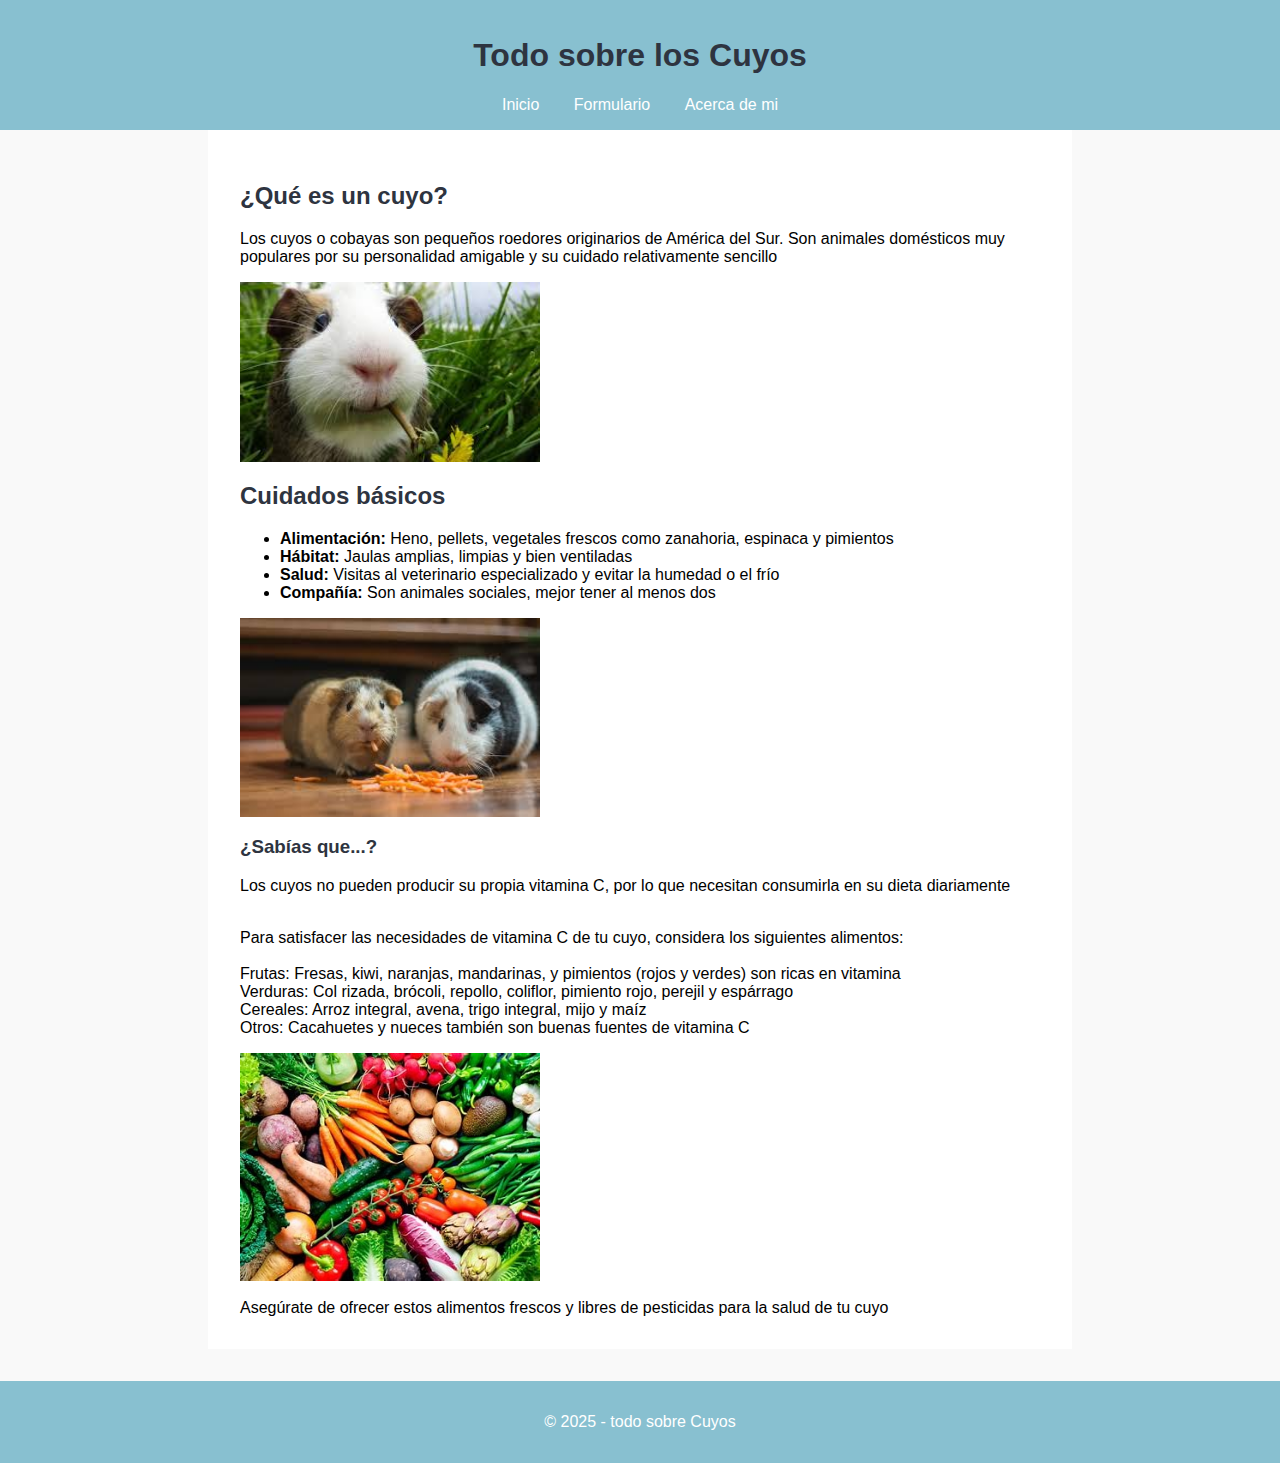
<file: index.html>
<!DOCTYPE html>
<html lang="es">
<head>
    <meta charset="UTF-8">
    <title>Cuyos - Página Principal</title>
    <link rel="stylesheet" href="estilo.css">
</head>
<body>
    <header>
        <h1>Todo sobre los Cuyos</h1>
        <nav>
            <a href="index.html">Inicio</a>
            <a href="formulario.html">Formulario</a>
            <a href="acerca.html">Acerca de mi</a>
        </nav>
    </header>

    <main>
        <section>
            <h2>¿Qué es un cuyo?</h2>
            <p>Los cuyos o cobayas son pequeños roedores originarios de América del Sur. Son animales domésticos muy populares por
                 su personalidad amigable y su cuidado relativamente sencillo</p>
            <img src="img/cuyo1.jpg" alt="Un cuyo comiendo" width="300">
        </section>

        <article>
            <h2>Cuidados básicos</h2>
            <ul>
                <li><strong>Alimentación:</strong> Heno, pellets, vegetales frescos como zanahoria, espinaca y pimientos</li>
                <li><strong>Hábitat:</strong> Jaulas amplias, limpias y bien ventiladas</li>
                <li><strong>Salud:</strong> Visitas al veterinario especializado y evitar la humedad o el frío</li>
                <li><strong>Compañía:</strong> Son animales sociales, mejor tener al menos dos</li>
            </ul>
            <img src="img/cuyo2.jpg" alt="Dos cuyos juntos" width="300">
        </article>

        <!-- profe por que mi aside no se pone como barra lateral :c-->
        <aside>
            <h3>¿Sabías que...?</h3>
            <p>Los cuyos no pueden producir su propia vitamina C, por lo que necesitan consumirla en su dieta diariamente</p>
        </aside>

            <br>Para satisfacer las necesidades de vitamina C de tu cuyo, considera los siguientes alimentos:<br>
            
            <br>Frutas: Fresas, kiwi, naranjas, mandarinas, y pimientos (rojos y verdes) son ricas en vitamina <br> 

            Verduras: Col rizada, brócoli, repollo, coliflor, pimiento rojo, perejil y espárrago<br>

            Cereales: Arroz integral, avena, trigo integral, mijo y maíz <br>

            Otros: Cacahuetes y nueces también son buenas fuentes de vitamina C<br> 

            <img src="img/comida.jpg" alt="Comida" width="300">
           <br>Asegúrate de ofrecer estos alimentos frescos y libres de pesticidas para la salud de tu cuyo


        </aside>
    </main>



    <footer>
        <p>&copy; 2025 - todo sobre Cuyos</p>
    </footer>
</body>
</html>
</file>
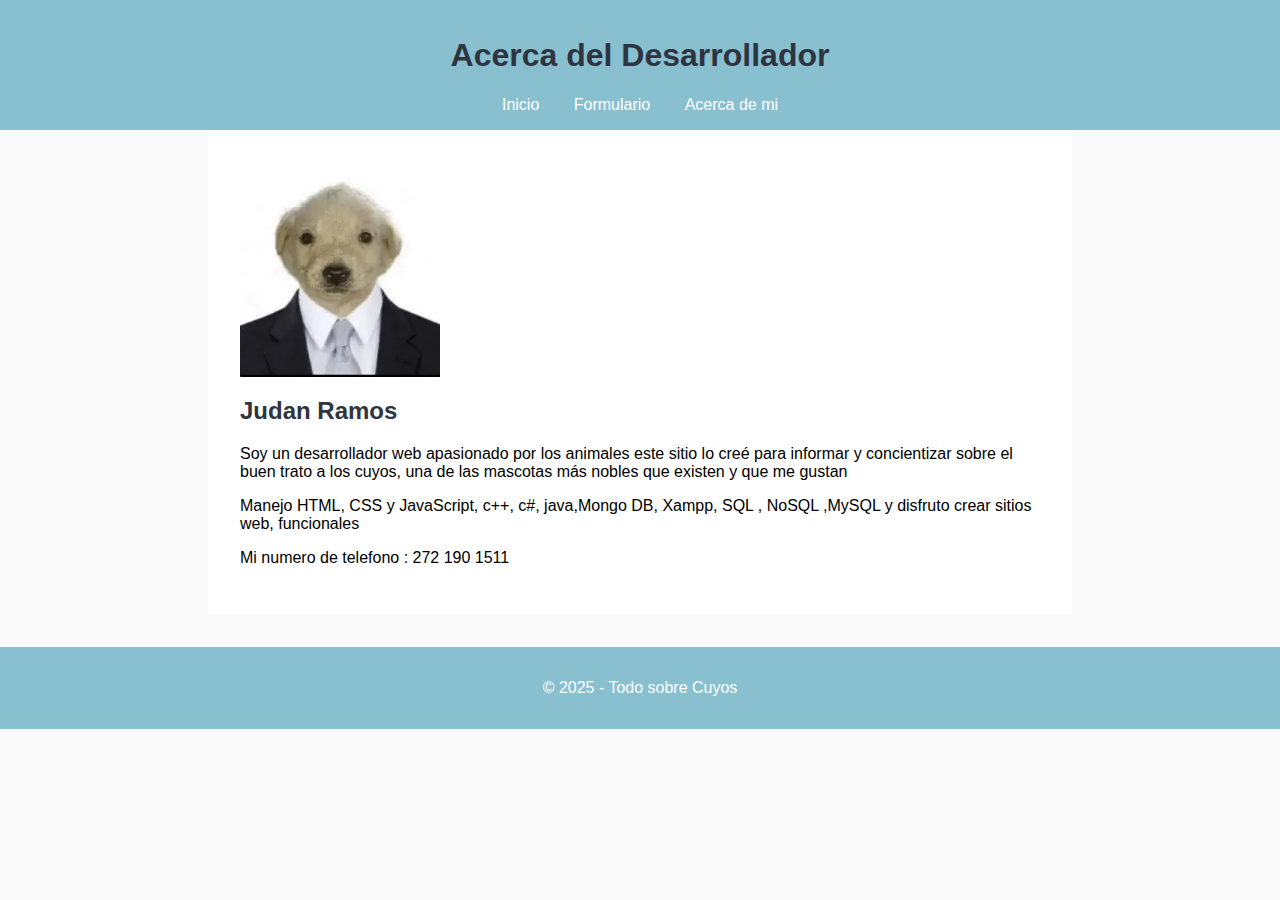
<file: acerca.html>
<!DOCTYPE html>
<html lang="es">
<head>
    <meta charset="UTF-8">
    <title>Acerca del Desarrollador</title>
    <link rel="stylesheet" href="estilo.css">
</head>
<body>
    <header>
        <h1>Acerca del Desarrollador</h1>
        <nav>
            <a href="index.html">Inicio</a>
            <a href="formulario.html">Formulario</a>
            <a href="acerca.html">Acerca de mi</a>
        </nav>
    </header>

    <main>
        <img src="img/desarrollador.jpg" alt="Foto del desarrollador" width="200">
        <h2>Judan Ramos</h2>
        <p>
            Soy un desarrollador web apasionado por los animales  este sitio lo creé para informar y concientizar sobre el buen trato a los cuyos, 
            una de las mascotas más nobles que existen y que me gustan
        </p>
        <p>
            Manejo   HTML, CSS y JavaScript, c++, c#, java,Mongo DB, Xampp, SQL , NoSQL ,MySQL y disfruto crear sitios web, funcionales
        </p>

        <p>
            Mi numero de telefono : 272 190 1511
        </p>
    </main>

    <footer>
        <p>&copy; 2025 - Todo sobre Cuyos</p>
    </footer>
</body>
</html>
</file>
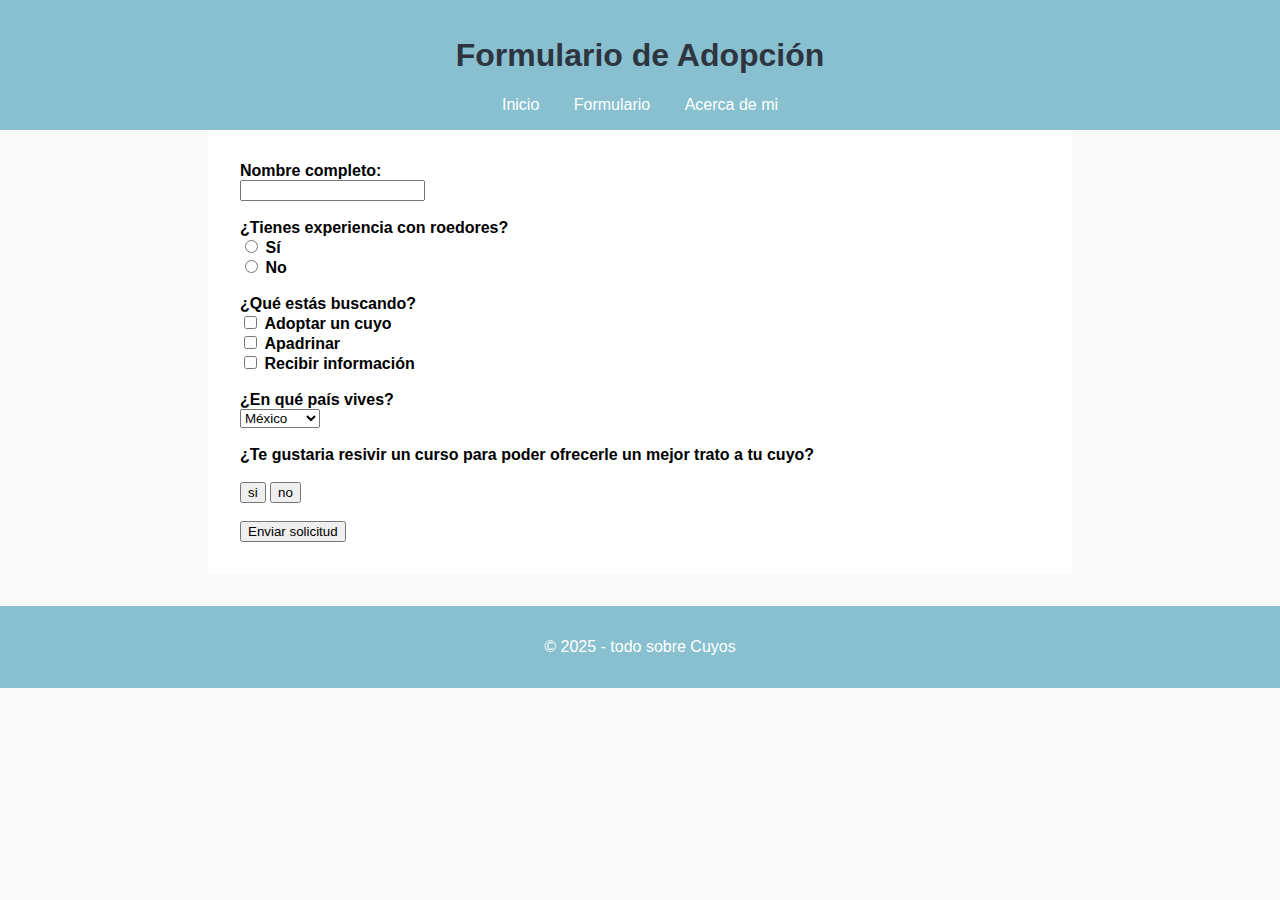
<file: formulario.html>
<!DOCTYPE html>
<html lang="es">
<head>
    <meta charset="UTF-8">
    <title>Formulario - Adopta un Cuyo</title>
    <link rel="stylesheet" href="estilo.css">
</head>
<body>
    <header>
        <h1>Formulario de Adopción</h1>
        <nav>
            <a href="index.html">Inicio</a>
            <a href="formulario.html">Formulario</a>
            <a href="acerca.html">Acerca de mi</a>
        </nav>
    </header>

    <main>
        <form action="#" method="post">
            <label for="nombre">Nombre completo:</label><br>
            <input type="text" id="nombre" name="nombre" required><br><br>

            <label>¿Tienes experiencia con roedores?</label><br>
            <input type="radio" id="si" name="experiencia" value="si">
            <label for="si">Sí</label><br>
            <input type="radio" id="no" name="experiencia" value="no">
            <label for="no">No</label><br><br>

            <label>¿Qué estás buscando?</label><br>
            <input type="checkbox" id="adoptar" name="interes" value="adoptar">
            <label for="adoptar">Adoptar un cuyo</label><br>
            <input type="checkbox" id="apadrinar" name="interes" value="apadrinar">
            <label for="apadrinar">Apadrinar</label><br>
            <input type="checkbox" id="info" name="interes" value="info">
            <label for="info">Recibir información</label><br><br>

            <label for="pais">¿En qué país vives?</label><br>
            <select id="pais" name="pais">
                <option value="mexico">México</option>
                <option value="colombia">Colombia</option>
                <option value="argentina">Argentina</option>
                <option value="otros">Otros</option>
            </select><br><br>

            <label>¿Te gustaria resivir un curso para poder ofrecerle un mejor trato a tu cuyo?</label><br>
            <br><input type="button" id="si" name="curso" value="si">
     
            <input type="button" id="no" name="curso" value="no"><br>
      



            <br><input type="submit" value="Enviar solicitud">
        </form>
    </main>

    <footer>
        <p>&copy; 2025 - todo  sobre Cuyos</p>
    </footer>
</body>
</html>
</file>
<file: estilo.css>
body {
    font-family: sans-serif;
    background-color: #f9f9f9;
    margin: 0;
    padding: 0;
}

header {
    background-color: #88c0d0;
    color: #fff;
    padding: 1em;
    text-align: center;
}

nav a {
    color: white;
    margin: 0 15px;
    text-decoration: none;
}

main {
    padding: 2em;
    max-width: 800px;
    margin: auto;
    background-color: white;
}

h1, h2, h3 {
    color: #2e3440;
}

form label {
    font-weight: bold;
}

footer {
    background-color: #88c0d0;
    color: white;
    text-align: center;
    padding: 1em;
    margin-top: 2em;
}

img {
    display: block;
    margin-top: 1em;
    max-width: 100%;
    height: auto;
}
</file>
